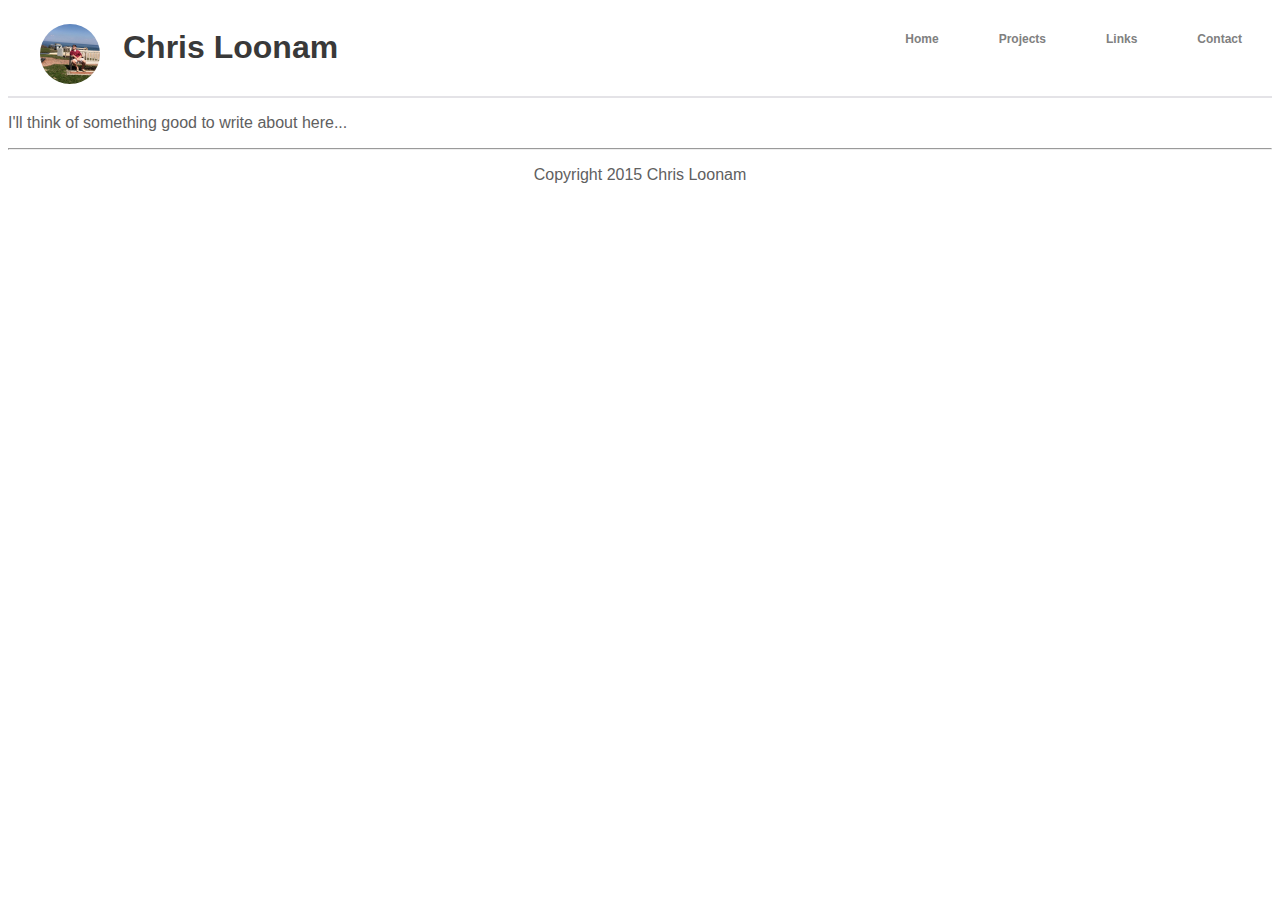
<file: index.html>
<!DOCTYPE html>
<html>
	<head>
		<title>Chris Loonam</title>
		<link rel="stylesheet" href="style.css" />
		<script src="detectmobilebrowser.js"></script>
	</head>
	<body>
		<nav id="header">
			<img src="chris.jpg" alt="chris" />
			<h1>Chris Loonam</h1>
			<ul>
				<li><a href="contact.html">Contact</a></li>
				<li><a href="">Links</a>
					<ul>
						<li><a href="http://stackoverflow.com/users/1702077/chris-loonam">StackOverflow</a></li>
						<li><a href="https://github.com/chrisl212">Github</a></li>
					</ul>
				</li>
				<li><a href="">Projects</a>
					<ul>
						<li><a href="/projects/index.php?project=mydownload">myDownload</a></li>
					</ul>
				</li>
				<li><a href="index.html">Home</a></li>
			</ul>
			<hr />
		</nav>
		<p>I'll think of something good to write about here...</p>
		<hr />
		<p style="text-align:center;">Copyright 2015 Chris Loonam</p>
	</body>
</html>
</file>
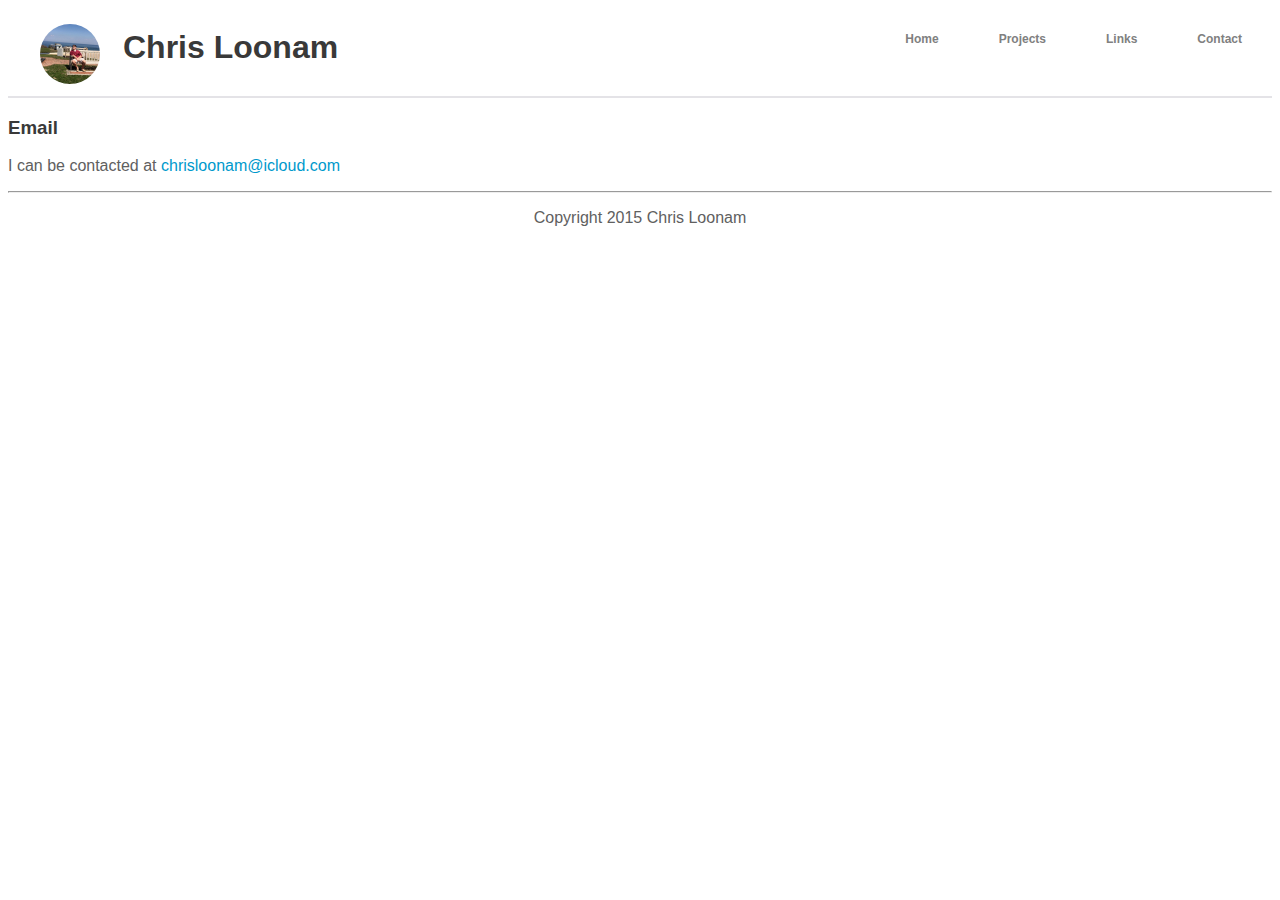
<file: contact.html>
<!DOCTYPE html>
<html>
	<head>
		<title>Contact</title>
		<link rel="stylesheet" href="style.css" />
		<script src="detectmobilebrowser.js"></script>
	</head>
	<body>
		<nav id="header">
			<img src="chris.jpg" alt="chris" />
			<h1>Chris Loonam</h1>
			<ul>
				<li><a href="contact.html">Contact</a></li>
				<li><a href="">Links</a>
					<ul>
						<li><a href="http://stackoverflow.com/users/1702077/chris-loonam">StackOverflow</a></li>
						<li><a href="https://github.com/chrisl212">Github</a></li>
					</ul>
				</li>
				<li><a href="">Projects</a>
					<ul>
						<li><a href="/projects/index.php?project=mydownload">myDownload</a></li>
					</ul>
				</li>
				<li><a href="index.html">Home</a></li>
			</ul>
			<hr />
		</nav>
		<div id="content">
			<h3>Email</h3>
			<p>I can be contacted at <a href="mailto://chrisloonam@icloud.com">chrisloonam@icloud.com</a></p>
		</div>
		<hr />
		<p style="text-align:center;">Copyright 2015 Chris Loonam</p>
	</body>
</html>
</file>
<file: style.css>
html {
	font-family:"HelveticaNeue","Helvetica Neue",Helvetica,Arial,sans-serif;
	color:#393939;
}

a {
	text-decoration:none;
}

p {
	font-family:"HelveticaNeue","Helvetica Neue",Helvetica,Arial,sans-serif;
	color:#606060;
}

#content a {
	color:#0099CC;
}

#content a:hover {
	color:#006699;
}

#header h1 {
	display:inline-block;
	margin-left:1.5%;
}

#header img {
	display:inline-block;
	width:60px;
	height:60px;
	border-radius:30px;
	vertical-align:middle;
	margin-left:2.5%;
}

#header hr {
	background-color:#E4E3E7;
	height:2px;
	border:0px;
}

#header ul {
	display:inline-block;
	list-style:none;
	float:right;
	position:relative;
	margin:0;
	padding:0
}

#header ul a {
	display:block;
	color:gray;
	text-decoration:none;
	font-weight:700;
	font-size:12px;
	line-height:32px;
	padding:0 15px;
	font-family:"HelveticaNeue","Helvetica Neue",Helvetica,Arial,sans-serif;
}

#header ul li {
	position:relative;
	float:right;
	margin:0;
	padding:15px;
}

#header ul li.current-menu-item {
	background:#ddd
}

#header ul li:hover {
	background:#f6f6f6
}

#header ul li a:hover {
	color:#0099CC;
}

#header ul ul {
	display:none;
	position:absolute;
	top:100%;
	left:0;
	background:#fff;
	padding:0
}

#header ul ul li {
	float:none;
	width:200px
}

#header ul ul a {
	line-height:120%;
	padding:10px 15px
}

#header ul li:hover > ul {
	color:#66FFCC;
	display:block
}
</file>
